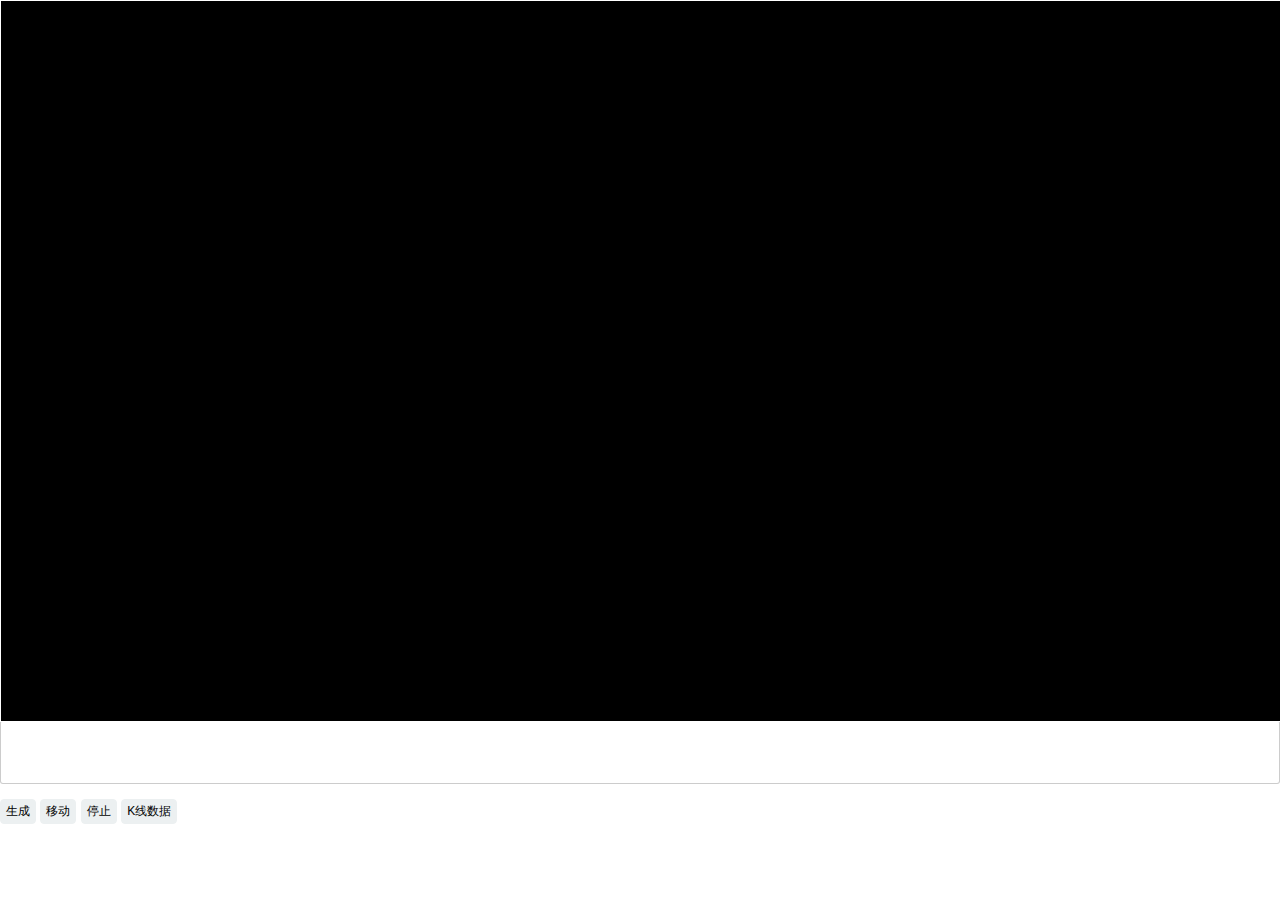
<file: line.html>
<html>
<head>
    <meta charset="UTF-8">
    <meta name="viewport" content="width=device-width,initial-scale=1.0, minimum-scale=1.0, maximum-scale=1.0, user-scalable=no"/>
    <link href="./css/aui.css" rel="stylesheet" type="text/css"/>
    <link href="./css/index.css" rel="stylesheet" type="text/css"/>
    <link href="./css/aui-iconfont.css" rel="stylesheet" type="text/css"/>
    <script type="text/javascript" src="./js/api.js"></script>
</head>
<style type="text/css">
#canvas{
    position: absolute;
    background:#000000;
    left:0;
    top:0;
    border:1px solid #ffffff;
}
#box{
    position: relative;
}
.point{
    position: absolute;
    width:4px;
    height:4px;
    background:#ffffff;
    border-radius: 2px;
}
</style>
<body onresize="changesize()">
<canvas id="canvas" width="1000" height="500"></canvas>
<div id="debug">
<div id="box"></div>
<textarea id="text"></textarea>
<button onclick="show()">生成</button>
    <button onclick="startMove()">移动</button>
    <button onclick="stopMove()">停止</button> 
	 <button onclick="getKline()">K线数据</button> 
</div>
</body>
<script type="text/javascript">
    var debug = true;//是否开启调试
    var points = Array();
    var div = document.getElementById('box');
    var canvas = document.getElementById('canvas');
    var ctx = canvas.getContext('2d');
    function init(){
       div.addEventListener('click',function(event){
            var x = event.clientX - div.offsetLeft;
            var y = event.clientY - div.offsetTop;
            points.push([x,y]);
            print();
        });
        changesize();
        if(!debug){
            $api.addCls($api.byId('debug'),'hide');
        }
    }
    init();
    function changesize(){
        $api.attr(canvas,'width',window.innerWidth);
        $api.attr(canvas,'height',window.innerWidth*9/16);
        $api.attr(div,'style','width:'+window.innerWidth+'px;height:'+(window.innerWidth*9/16)+'px');
		drawLine();
    }
    function print(){
        $api.val($api.byId('text'),JSON.stringify(points));
        drawLine();
    }
    function clearRect(){
        var w = canvas.width;
        var h = canvas.height;
        ctx.clearRect(0,0,w,h);
    }
	//画线
    function drawLine(){
        clearRect();
        ctx.beginPath();
        for(var i = 0 ;i<points.length;i++){
            if(i<points.length-1){
              ctx.moveTo(points[i][0],points[i][1]);
              ctx.lineTo(points[i+1][0],points[i+1][1]);
            }
        }
        ctx.closePath();
        ctx.strokeStyle = '#ffffff';
        ctx.lineWidth = 1 ;
        ctx.stroke();
    }
	//画刻度
	function drawScale(max,min){
		
	}

    var timer;
    var start = true;
    function startMove(){
        start = true;
        move();
    }
	var data = Array();
	var index = 0;
	//移动
    function move(){
        timer&&clearTimeout(timer);
        if(!start||points.length==0){
            start = false;
            return;
        }
		var showData = data.slice(index, index+30);
		console.log(showData);
		// points = Array();
		// var height = canvas.height;
		// var width = canvas.width;
		// for(var i = 0 ; i< showData;i++){
			
		// }
        for(var i = 0 ;i<points.length;i++){
            points[i][0]-=0.5;
            if(points[i][0]<-100){
                points.splice(i,1);//超出的移除
				index++;
            }
        }
        drawLine();
        timer = setTimeout(move,1);
    }
    function stopMove(){
      timer&&clearTimeout(timer);
      start = false;
    }

    function show(){
          var str = $api.val($api.byId('text'));
          if(str){
              $api.html(div,'');
              points = JSON.parse(str);
              drawLine();
          }
    }
	function getKline(){
		$api.ajax("https://stock2.finance.sina.com.cn/futures/api/jsonp.php/kline/InnerFuturesNewService.getFewMinLine?symbol=RB2310&type=5","get",{},"text",function(res,err){
			
			if(res&&res.length>100){
				res = res.substring(res.indexOf("kline(")+6);
				res = res.substring(0,res.length-2);
				res = JSON.parse(res);
				console.log(res);
				
			}
		});
	}
</script>
</html>
</file>
<file: css/aui.css>
@charset "UTF-8";
html{
	font-family: sans-serif;
}
#win_bg_dialog{
		position:fixed;
		left:0;
		top:0;
		 z-index: 10;
		 width:100%;
		 height:100%;
		 opacity: 0.5;
		 background:#000000;
		-webkit-transition: top .3s ease-out,opacity .3s ease;
	    -webkit-transition: all .3s linear;
	    -moz-transition: top .3s ease-out,opacity .3s ease;
	    -moz-transition: all .3s linear;
	    -o-transition: top .3s ease-out,opacity .3s ease;
	    -o-transition: all .3s linear;
	    transition: top .3s ease-out,opacity .3s ease;
	    transition: all .3s linear;
		cursor: pointer;
	}

.swagger_body{
	padding: 10px;
	height: 100%;
}
.big_input{
	width: 100%;
	height: calc(100% - 50px);
}
.btn-group{
	display: inline-flex;
}
.btn-group *{
	margin-right: 10px;
}
.aui-input-select{
	line-height: 1;
	margin-top: 5px;
	margin-right: 5px;
	cursor: pointer;
}
.printer{
	cursor: pointer;
}
.attendWin{
	position: absolute;
	left: 0;
	top: 0;
	width: 100%;
	height: 100%;
	z-index: 99;
	background: #ffffff;
}
.aui-list-view-cell{
	margin-top:10px;
}
.panel-title{
	width:100%;
	text-align: left;
	background:#fff;
	margin-top:10px;
	border-left:3px #EB4F38 solid;
	padding:10px;
}
.panel-title i{
	float: right;
	margin:2px 2px 0 0 ;
}
.panel{
	padding:10px;
	width:100%;
	background:#fff;
}
.panel-right{
	position: absolute;
    right: 15px;
}
.cache-body{
	width:100%;
	height:auto;
}
	.aui-toast .aui-iconfont {
    height: 90px;
    line-height: 90px;
	}
html,body {
	-webkit-touch-callout:none;
	-webkit-text-size-adjust:none;
	-webkit-tap-highlight-color:rgba(0, 0, 0, 0);
	-webkit-user-select:none;
	width: 100%;
	height: 100%;
}
.hide{
	display:none;
} 
.speci{
	font-size:12px;
	color:#999;
}
body {
	line-height: 1.5;
	font-size: 16px;
	color: #000;
	background-color: #ffffff;
	outline: 0;
}
html,body,header,section,footer,div,ul,ol,li,img,a,span,em,del,legend,center,strong,var,fieldset,form,label,dl,dt,dd,cite,input,hr,time,mark,code,figcaption,figure,textarea,h1,h2,h3,h4,h5,h6,p{
	margin:0;
	border:0;
	padding:0;
	font-style:normal;
}
ul, li {
	list-style: none;
}
b,strong {
	font-weight: 700;
}
pre {
	overflow: auto;
}
img {
	border: 0;
}
p {
	margin-top: 0;
	margin-bottom: 0;
	font-size: 12px;
	color: #8f8f94;
}
a {
	color: #0062cc;
	text-decoration: none;
	background-color: transparent;
}
a:hover {
	outline: 0;
}
textarea {
	overflow: hidden;
	resize: none;
}
button {
	overflow: visible;
}
button,select {
	text-transform: none;
}
 
button,input,optgroup,select,textarea {
	margin: 0;
	font: inherit;
	color: inherit;
}
hr {
	height: 0;
	-webkit-box-sizing: content-box;
	 -moz-box-sizing: content-box;
	      box-sizing: content-box;
}
pre {
	overflow: auto;
}
.noprice:before {
    content: '';
    color: #fff;
    width: 100%;
    text-align: center; 
    height: 100%;
    position: absolute; 
    left: 10px;
    top: 10px;
    background: #000;
    opacity: 0.1;
}
.nodata:before{
 		content: '\e6e5';
 		font-family: "auiicon" !important; 
   		 font-style: normal;
  	    -webkit-font-smoothing: antialiased;
 		position: absolute;
 		top:-80px;
 		width:80px;
 		left:50%;
 		margin-left:-40px;
 		font-size: 60px;
		color: #6D6D72; 
		height: 60px;
		line-height: 60px;
		display: inline-block;
 	}
.nodata{
	width:90%;
	margin-left:5%;
	position:absolute;
	margin-top:140px;
	margin-bottom:40px;
	text-align: center; 
	color:#6D6D72;
}

#bottom55{
	width:100%;
	height:55px;
} 
.aui-inline {
    display: inline-block;
    vertical-align: top;
}
.aui-block {
    display: block !important;
}
.aui-visibility {
    visibility: visible !important;
}
.aui-hidden {
    display: none !important;
}
/*自动隐藏文字*/
.aui-ellipsis-1 {
	padding-right: 15px;
	overflow: hidden;
	white-space: nowrap;
	text-overflow: ellipsis;
}
.aui-ellipsis-2 {
	display: -webkit-box;
	overflow: hidden;
	text-overflow: ellipsis;
	word-wrap: break-word;
	white-space: normal !important;
	-webkit-line-clamp: 2;
	-webkit-box-orient: vertical;
}
* {
	-webkit-box-sizing: border-box;
	      box-sizing: border-box;
	-webkit-user-select: none;
	-webkit-tap-highlight-color: transparent;
	-webkit-tap-highlight-color: transparent;
	outline: none;
}
/*水平线*/
.aui-line-x {
	width: 100%;
	position: relative;
	height: 1px;
}
.aui-line-x:after {
	border-bottom: 1px solid #c8c7cc;
	display: block;
	content: '';
	position: absolute;
	top: 0;
	right: 0;
	bottom: 0;
	left: 0;
	-webkit-transform-origin: 0 0;
	-webkit-transform: scale(1);
	pointer-events: none;
}
/*内边距*/
.aui-row-5 {
	margin-right: -5px;
	margin-left: -5px;
}
.aui-row-10 {
	margin-right: -10px;
	margin-left: -10px;
}
.aui-row-15 {
	margin-right: -15px;
	margin-left: -15px;
}
.aui-row-20 {
	margin-right: -20px;
	margin-left: -20px;
}
.aui-padded-0-5 {
	padding: 0 5px;
}
.aui-padded-0-10 {
	padding: 0 10px;
}
.aui-padded-0-15 {
	padding: 0 15px;
}
.aui-padded-0-20 {
	padding: 0 20px;
}
.aui-padded-5 {
	overflow: hidden;
	padding: 5px;
}
.aui-padded-10 {
	overflow: hidden;
	padding: 10px;
}
.aui-padded-15 {
	overflow: hidden;
	padding: 15px;
}
.aui-padded-20 {
	overflow: hidden;
	padding: 20px;
}
.aui-clearfix {
	clear: both;
}
.aui-clearfix:before {
	display: table;
	content: " ";
}
.aui-clearfix:after {
	clear: both;
}
/*文字对齐*/
.aui-text-left {
  text-align: left !important;
}
.aui-text-center {
  text-align: center !important;
}
.aui-text-justify {
  text-align: justify !important;
}
.aui-text-right {
  text-align: right !important;
}
/*文字、背景颜色*/
h1,h2,h3,h4,h5,h6 {
	font-size: 100%;
	font-weight: 400
}
h1 {
	font-size: 18px;
}

h2 {
	font-size: 17px;
}
h3 {
	font-size: 16px;
}
h4 {
	font-size: 16px;
}
h5 {
	font-size: 12px;
	font-weight: normal;
	color: #8f8f94;
}
h6 {
	font-size: 12px;
	font-weight: normal;
	color: #8f8f94;
}
h1 small,h2 small,h3 small,h4 small {
	font-weight: normal;
	line-height: 1;
	color: #777777;
}
h5 small,h6 small {
	font-weight: normal;
	line-height: 1;
	color: #8f8f94;
}
h1 small,h2 small,h3 small {
	font-size: 65%;
}
h4 small,h5 small,h6 small {
	font-size: 75%;
}
.aui-text-default {
	color: #666666 !important;
}
.aui-text-primary {
	color: #1abc9c !important;
}
.aui-text-success {
	color: #2ecc71 !important;
}
.aui-text-info {
	color: #3498db !important;
}
.aui-text-warning {
	color: #f1c40f !important;
}
.aui-text-danger {
	color: #e74c3c !important;
}
.aui-text-blue {
	color: #a1d4cf !important;
}
.aui-text-pink {
	color: #fbb8af !important;
}
.aui-bg-default {
	background-color: #f4f4f4 !important;
}
.aui-bg-primary {
	background-color: #1abc9c !important;
}
.aui-bg-success {
	background-color: #2ecc71 !important;
}
.aui-bg-info {
	background-color: #3498db !important;
}
.aui-bg-warning {
	background-color: #f1c40f !important;
}
.aui-bg-danger {
	background-color: #e74c3c !important;
}
.aui-bg-blue {
	background-color: #a1d4cf !important;
}
.aui-bg-pink {
	background-color: #fbb8af !important;
}
/*对齐,显示，隐藏等*/
.aui-pull-right {
	float: right !important;
}
.aui-pull-left {
	float: left !important;
}
.aui-hide {
	display: none !important;
}
.aui-show {
	display: block !important;
}
.aui-invisible {
	visibility: hidden;
}
.aui-inline {
	display: inline-block;
	vertical-align: top;
}
/*基本容器*/
.aui-content {
	-webkit-overflow-scrolling: touch;
	margin-bottom: 15px;
}
.aui-content-title {
	position: relative;
	overflow: hidden;
	margin: 0;
	white-space: nowrap;
	text-overflow: ellipsis;
	font-size: 12px;
	text-transform: uppercase;
	line-height: 1;
	color: #6d6d72;
	padding: 25px 15px 10px;
}
.aui-content-padded {
  	margin: 0 10px;
  	-webkit-overflow-scrolling: touch;
  	margin-bottom: 15px;
}
.aui-card {
    margin: 0 10px;
    margin-bottom: 15px;
    position: relative;
    background: #fff;
    border-radius: 6px;
}
.aui-card:after {
	display: block;
	content: '';
	position: absolute;
	top: 0;
	right: 0;
	bottom: 0;
	left: 0;
	-webkit-transform-origin: 0 0;
	-webkit-transform: scale(1);
	pointer-events: none;
	border: 1px solid #c8c7cc;
	border-radius: 6px;
	overflow: hidden;
}
.aui-card.aui-noborder:after {
	border: none;
	overflow: hidden;
}
.aui-card.aui-noborder .aui-list-view,
.aui-card.aui-noborder .aui-user-view {
	border-radius: 6px;
}
/*容器内列表相关处理*/
.aui-card .aui-form {
	background: none;
}
.aui-card .aui-list-view:after,
.aui-card .aui-list-view-cell:first-child:after,
.aui-card .aui-user-view-cell:first-child:after,
.aui-card .aui-input-row:first-child:after,
.aui-content-padded .aui-list-view:after,
.aui-content-padded .aui-user-view-cell:first-child:after{
	border-top: 0!important;
}
.aui-card .aui-list-view-cell:last-child:after,
.aui-card .aui-user-view-cell:last-child:after,
.aui-card .aui-btn-row:after,
.aui-card .aui-input-row:last-child:after,
.aui-content-padded .aui-list-view-cell:last-child:after,
.aui-content-padded .aui-user-view-cell:last-child:after {
	border-bottom: 0;
}
/*栅格类*/
.aui-col-xs-1,.aui-col-xs-2,.aui-col-xs-3,.aui-col-xs-4,.aui-col-xs-5,.aui-col-xs-6,.aui-col-xs-7,.aui-col-xs-8,.aui-col-xs-9,.aui-col-xs-10,.aui-col-xs-11,.aui-col-5 {
	position: relative;
	float: left;
}
.aui-col-xs-12 {
	width: 100%;
	position: relative;
}
.aui-col-xs-11 {
	width: 91.66666667%;
}
.aui-col-xs-10 {
	width: 83.33333333%;
}
.aui-col-xs-9 {
	width: 75%;
}
.aui-col-xs-8 {
	width: 66.66666667%;
}
.aui-col-xs-7 {
	width: 58.33333333%;
}
.aui-col-xs-6 {
	width: 50%;
}
.aui-col-xs-5 {
	width: 41.66666667%;
}
.aui-col-xs-4 {
	width: 33.33333333%;
}
.aui-col-xs-3 {
	width: 25%;
}
.aui-col-xs-2 {
	width: 16.66666667%;
}
.aui-col-xs-1 {
	width: 8.33333333%;
}
.aui-col-5 {
	width: 20%;
}
/*标签*/
.aui-label {
	display: table-cell;
	padding: .3em .35em .2em .35em;
	font-size: 12px;
	line-height: 1;
	color: #fff;
	text-align: center;
	white-space: nowrap;
	vertical-align: baseline;
	border-radius: .15em;
}
.aui-label-default {
	background-color: #f4f4f4;
	color: #8f8f94;
}
.aui-label-primary {
	background-color: #1abc9c;
}

.aui-label-success {
	background-color: #2ecc71;
}
.aui-label-info {
	background-color: #3498db;
}
.aui-label-warning {
	background-color: #f1c40f;
}
.aui-label-danger {
	background-color: #e74c3c;
}
.aui-label-blue {
	background-color: #a1d4cf;
}
.aui-label-pink {
	background-color: #fbb8af;
}
/*按钮样式*/
button, .aui-btn {
	position: relative;
	display: inline-block;
	padding: 3px 5px;
	margin-bottom: 0;
	font-size: 12px;
	font-weight: 400;
	line-height: 1.42857143;
	text-align: center;
	background-color: #ecf0f1;
	white-space: nowrap;
	vertical-align: middle;
	-ms-touch-action: manipulation;
	  touch-action: manipulation;
	cursor: pointer; 
	-webkit-user-select: none;
	 -moz-user-select: none;
	  -ms-user-select: none;
	      user-select: none;
	border: 1px solid #ecf0f1;
	border-radius: 4px;
}
.aui-btn:active {
	color: #ffffff;
	background-color: #bdc3c7;
}
.aui-btn-default {
	color: #ffffff;
	background-color: #bdc3c7;
	border: 1px solid #bdc3c7;
}
.aui-btn-primary {
	color: #ffffff;
	background-color: #1abc9c;
	border: 1px solid #1abc9c;
}
.aui-btn-primary.active, .aui-btn-primary:active {
	color: #fff;
	background-color: #16a085;
	border: 1px solid #16a085;
}
.aui-btn-success {
	color: #ffffff;
	background-color: #2ecc71;
	border: 1px solid #2ecc71;
}
.aui-btn-success.active, .aui-btn-success:active {
	color: #fff;
	background-color: #27ae60;
	border: 1px solid #27ae60;
}
.aui-btn-info {
	color: #ffffff;
	background-color: #3498db;
	border: 1px solid #3498db;
}
.aui-btn-info.active, .aui-btn-info:active {
	color: #fff;
	background-color: #2980b9;
	border: 1px solid #2980b9;
}
.aui-btn-warning {
	color: #ffffff;
	background-color: #f1c40f;
	border: 1px solid #f1c40f;
}
.aui-btn-warning.active, .aui-btn-warning:active {
	color: #fff;
	background-color: #faa732;
	border: 1px solid #faa732;
}
.aui-btn-danger {
	color: #ffffff;
	background-color: #e74c3c;
	border: 1px solid #e74c3c;
}
.aui-btn-danger.active, .aui-btn-danger:active {
	color: #fff;
	background-color: #c0392b;
	border: 1px solid #c0392b;
}
.aui-btn-block {
	display: block;
	width: 100%;
	padding: 15px 0;
	margin-bottom: 0;
	font-size: 18px;
}
.aui-btn .aui-iconfont, .aui-btn-block .aui-iconfont {
	margin-right: 6px;
}
.aui-btn .aui-badge, .aui-btn-block .aui-badge {
	margin-left: 6px;
}
.aui-btn-outlined {
	background: transparent;
}
.aui-btn-default.aui-btn-outlined {
	color: #bdc3c7;
}
.aui-btn-primary.aui-btn-outlined {
	color: #16a085;
}
.aui-btn-success.aui-btn-outlined {
	color: #27ae60;
}
.aui-btn-info.aui-btn-outlined {
	color: #2980b9;
}
.aui-btn-warning.aui-btn-outlined {
	color: #faa732;
}
.aui-btn-danger.aui-btn-outlined {
	color: #c0392b;
}
.aui-btn-default.aui-btn-outlined:active {
	background: #bdc3c7;
	color: #ffffff;
}
.aui-btn-primary.aui-btn-outlined:active {
	background: #16a085;
	color: #ffffff;
}
.aui-btn-success.aui-btn-outlined:active {
	background: #27ae60;
	color: #ffffff;
}
.aui-btn-info.aui-btn-outlined:active {
	background: #2980b9;
	color: #ffffff;
}
.aui-btn-warning.aui-btn-outlined:active {
	background: #faa732;
	color: #ffffff;
}
.aui-btn-danger.aui-btn-outlined:active {
	background: #c0392b;
	color: #ffffff;
}
/*
*表单类\输入框\radio\checkbox
**/
textarea {
	width: 100%;
	-webkit-appearance: none;
	padding: 10px 15px;
	margin-bottom: 15px;
	line-height: 21px;
	-webkit-user-select: text;
	background-color: #fff;
	border: 1px solid rgba(0, 0, 0, .2);
	border-radius: 3px;
	outline: none;
}
select,
input[type="text"],
input[type="search"],
input[type="password"],
input[type="week"],
input[type="number"],
input[type="email"],
input[type="url"],
input[type="tel"],
input[type="color"],
input[type="datetime"],
input[type="datetime-local"],
input[type="date"],
input[type="month"],
input[type="time"] {
	width: auto;
	-webkit-appearance: none;
	-webkit-user-select: text;
	padding: 5px 7px;
	margin-bottom: 15px;
	line-height: 0;
	background-color: #fff;
	border: 0.5px solid rgba(0, 0, 0, .2);
	border-radius: 3px;
	outline: none;
}
.aui-form {
	position: relative;
	background: #ffffff;
}
.aui-input-row {
	position: relative;
    display: table;
    padding: 6px 0;
}
.aui-input-row:after {
	border-bottom: 1px solid #c8c7cc;
	display: block;
	content: '';
	position: absolute;
	top: 0;
	right: 0;
	bottom: 0;
	left: 0;
	-webkit-transform-origin: 0 0;
	-webkit-transform: scale(1);
	pointer-events: none;
}
.aui-input-row:first-child:after {
  	border-top: 1px solid #c8c7cc;
	display: block;
	content: '';
	position: absolute;
	top: 0;
	right: 0;
	bottom: 0;
	left: 0;
	-webkit-transform-origin: 0 0;
	-webkit-transform: scale(1);
	pointer-events: none;
}
.aui-input-row:last-child:after {
	border-bottom: 1px solid #c8c7cc;
}
.aui-input-row .aui-input-addon {
    font-size: 12px;
    font-weight: 400;
    line-height: 1;
    color: #333;
    text-align: center;
    display: table-cell;
    width: 1%;
    white-space: nowrap;
    vertical-align: middle;
    padding: 5px;
}
.aui-input-row .aui-input-addon.aui-iconfont {
	font-size: 18px;
}
.aui-input-row .aui-input {
    font-size: 12px;
    margin: 0;
    display: table-cell;
    position: relative;
    float: left;
    width: 100%;
    border:none;
    border-radius: 0;
}
.aui-btn-row {
	position: relative;
	text-align: center;
	padding: 15px;
}
.aui-btn-row:after {
	border-bottom: 1px solid #c8c7cc;
	display: block;
	content: '';
	position: absolute;
	top: 0;
	right: 0;
	bottom: 0;
	left: 0;
	-webkit-transform-origin: 0 0;
	-webkit-transform: scale(1);
	pointer-events: none;
}

/*单选、多选*/
.aui-radio {
	width: 26px;
	height: 26px;
	position: relative;
	margin: 8px 10px;
	background: #ffffff;
	border: solid 1px #dddddd;
	border-radius: 50%;
	display: table;
	float: left;
	-webkit-appearance: none;
			transition: background-color ease 0.1s;
}
.aui-radio:after {
	pointer-events: none;
}
.aui-radio-name {
	height: 26px;
	line-height: 26px;
	margin: 8px 10px 8px -5px;
	float: left;
}
.aui-radio:checked,
.aui-radio.aui-checked {
	background-color: #1abc9c;
	border: solid 1px #1abc9c;
	text-align: center;
}
.aui-radio:checked:before,
.aui-radio.aui-checked:before {
	position: absolute;
	left: 5px;
	top: 1px;
	font-size: 16px;
	display: table;
	font-family: "auiicon";
	content: "\e645";
	color: #ffffff;
}
.aui-radio:checked:after,
.aui-radio.aui-checked:after {
	position: absolute;
	left: 5px;
	top: 1px;
	font-size: 16px;
	display: table;
	font-family: "auiicon";
	content: "\e645";
	color: #ffffff;
	pointer-events: none;
}
.aui-radio:disabled,
.aui-radio.aui-disabled {
	background-color: #d9d9d9;
	border: solid 1px #d9d9d9;
}
.aui-radio:disabled:before,
.aui-radio.aui-disabled:before {
	position: absolute;
	left: 5px;
	top: 0px;
	display: table;
	font-family: "auiicon";
	content: "\e645";
	font-size: 16px;
	color: #ffffff;
}
.aui-radio:disabled:after,
.aui-radio.aui-disabled:after {
	position: absolute;
	left: 5px;
	top: 0px;
	display: table;
	font-family: "auiicon";
	content: "\e645";
	font-size: 16px;
	color: #ffffff;
}
.aui-radio.aui-radio-info:checked,
.aui-radio.aui-radio-info.aui-checked {
	background-color: #3498db;
	border: solid 1px #3498db;
}
.aui-radio.aui-radio-success:checked,
.aui-radio.aui-radio-success.aui-checked {
	background-color: #2ecc71;
	border: solid 1px #2ecc71;
}
.aui-radio.aui-radio-danger:checked,
.aui-radio.aui-radio-danger.aui-checked {
	background-color: #e74c3c;
	border: solid 1px #e74c3c;
}
.aui-radio.aui-radio-warning:checked,
.aui-radio.aui-radio-warning.aui-checked {
	background-color: #f1c40f;
	border: solid 1px #f1c40f;
}
.aui-checkbox {
	width: 26px;
	height: 26px;
	position: relative;
	margin: 8px 15px;
	background: #ffffff;
	border: solid 1px #dddddd;
	border-radius: 4px;
	display: table;
	float: left;
	-webkit-appearance: none;
			transition: background-color ease 0.1s;
}
.aui-checkbox:after {
	pointer-events: none;
}
.aui-checkbox-name {
	height: 26px;
	line-height: 26px;
	margin: 8px 10px 8px -5px;
	float: left;
}
.aui-checkbox:checked,
.aui-checkbox.aui-checked {
	background-color: #1abc9c;
	border: solid 1px #1abc9c;
	text-align: center;
}
.aui-checkbox:checked:before,
.aui-checkbox.aui-checked:before {
	position: absolute;
	left: 5px;
	top: 0px;
	font-size: 16px;
	display: inline-block;
	font-family: "auiicon";
	content: "\e645";
	color: #ffffff;
}
.aui-checkbox:checked:after,
.aui-checkbox.aui-checked:after {
	position: absolute;
	left: 5px;
	top: 0px;
	font-size: 16px;
	display: inline-block;
	font-family: "auiicon";
	content: "\e645";
	color: #ffffff;
	pointer-events: none;
}
.aui-checkbox:disabled,
.aui-checkbox.aui-disabled {
	background-color: #d9d9d9;
	border: solid 1px #d9d9d9;
}
.aui-checkbox:disabled:before,
.aui-checkbox.aui-disabled:before {
	position: absolute;
	left: 5px;
	top: 1px;
	display: inline-block;
	font-family: "auiicon";
	content: "\e645";
	font-size: 16px;
	color: #ffffff;
}
.aui-checkbox:disabled:after,
.aui-checkbox.aui-disabled:after {
	position: absolute;
	left: 5px;
	top: 1px;
	display: inline-block;
	font-family: "auiicon";
	content: "\e645";
	font-size: 16px;
	color: #ffffff;
}
.aui-checkbox.aui-checkbox-info:checked,
.aui-checkbox.aui-checkbox-info.aui-checked {
	background-color: #3498db;
	border: solid 1px #3498db;
}
.aui-checkbox.aui-checkbox-success:checked,
.aui-checkbox.aui-checkbox-success.aui-checked {
	background-color: #2ecc71;
	border: solid 1px #2ecc71;
}
.aui-checkbox.aui-checkbox-danger:checked,
.aui-checkbox.aui-checkbox-danger.aui-checked {
	background-color: #e74c3c;
	border: solid 1px #e74c3c;
}
.aui-checkbox.aui-checkbox-warning:checked,
.aui-checkbox.aui-checkbox-warning.aui-checked {
	background-color: #f1c40f;
	border: solid 1px #f1c40f;
}
/*列表*/
.aui-content > .aui-list-view:last-child {
  	margin-bottom: 15px;
}
.aui-list-view {
	position: relative;
	padding-left: 0;
	margin-top: 0;
	margin-bottom: 15px;
	list-style: none;
	background-color: #fff;
}
.aui-list-view:after {
  	border-top: 1px solid #c8c7cc;
	display: block;
	content: '';
	position: absolute;
	top: 0;
	right: 0;
	bottom: 0;
	left: 0;
	-webkit-transform-origin: 0 0;
	-webkit-transform: scale(1);
	pointer-events: none;
}
.aui-list-view-cell {
	position: relative;
	padding: 12px 15px;
	overflow: hidden;
	-webkit-transform-style: preserve-3d;
	      transform-style: preserve-3d;
	-webkit-touch-callout: none;
}
.aui-list-view-cell:after {
	border-bottom: 1px solid #c8c7cc;
	display: block;
	content: '';
	position: absolute;
	top: 0;
	right: 0;
	bottom: 0;
	left: 0;
	-webkit-transform-origin: 0 0;
	-webkit-transform: scale(1);
	pointer-events: none;
}

.aui-list-view-cell:last-child:after {
  	border-bottom: 1px solid #c8c7cc;
}
.aui-list-view-cell > a{
  	position: relative;
  	padding: inherit;
  	margin: -12px -15px;
  	display: block;
  	overflow: hidden;
  	color: inherit;
  	text-overflow: ellipsis;
  	white-space: nowrap;
}
.aui-list-view-cell > a:active{
	background: #f4f4f4;
}
.aui-list-view-cell > a.aui-active{
  	background-color: #eee;
}
.aui-list-view-cell > a.aui-ellipsis-1,
.aui-list-view-cell > a.aui-ellipsis-2  {
	padding-bottom: -4px;
	padding-right: 30px;
}
.aui-list-view-cell p {
  	margin-bottom: 0;
}

.aui-list-view.aui-in .aui-list-view-cell:last-child:after {
  	left:0;
}
.aui-list-view.aui-in .aui-list-view-cell:after {
	left: 15px;
}
.aui-list-view i.aui-iconfont {
    padding: 5px;
    border-radius: 4px;
    margin-right: 10px;
    color: #ffffff;
    font-size: 1.125em;
}
/*列表页角标靠右*/
.aui-list-view-cell > .aui-badge,
.aui-list-view-cell > a > .aui-badge {
	position: absolute;
	top: 50%;
	right: 15px;
	-webkit-transform: translateY(-50%);
	      transform: translateY(-50%);
}
.aui-list-view-cell > a.aui-arrow-right > .aui-badge,
.aui-list-view-cell > div.aui-arrow-right > .aui-badge {
	position: absolute;
	top: 50%;
	right: 30px;
	-webkit-transform: translateY(-50%);
	      transform: translateY(-50%);
}
/*带有箭头的列表*/
.aui-arrow-right:after {
	font-family: 'auiicon';
	font-size: inherit;
	line-height: 1;
	color: #bbbbbb;
	text-decoration: none;
	position: absolute;
	top: 50%;
	display: inline-block;
	-webkit-transform: translateY(-50%);
	      transform: translateY(-50%);
	-webkit-font-smoothing: antialiased;
}
.aui-arrow-right:after {
	font-family:"auiicon" !important;
	right: 15px;
	content: '\e6a3';
}
/*会员列表～通讯录～消息列表*/
.aui-user-view {
	position: relative;
	padding-left: 0;
	margin-top: 0;
	margin-bottom: 15px;
	list-style: none;
	background-color: #fff;
}
.aui-user-view:after {
  	border-top: 1px solid #c8c7cc;
	display: block;
	content: '';
	position: absolute;
	top: 0;
	right: 0;
	bottom: 0;
	left: 0;
	-webkit-transform-origin: 0 0;
	-webkit-transform: scale(1);
	pointer-events: none;
}
.aui-user-view-cell {
	position: relative;
	padding: 11px 15px;
	overflow: hidden;
}
.aui-user-view-cell:after {
	border-bottom: 1px solid #c8c7cc;
	display: block;
	content: '';
	position: absolute;
	top: 0;
	right: 0;
	bottom: 0;
	left: 0;
	-webkit-transform-origin: 0 0;
	-webkit-transform: scale(1);
	pointer-events: none;
}

.aui-user-view-cell:last-child:after {
  	border-bottom: 1px solid #c8c7cc;
}
.aui-user-view-cell:active {
	background: #f4f4f4;
}
.aui-user-view-cell > a {
  	position: relative;
  	padding: inherit;
  	margin: -11px -15px;
  	display: block;
  	overflow: hidden;
  	color: inherit;
  	text-overflow: ellipsis;
  	white-space: nowrap;
}
.aui-user-view-cell > a.aui-active {
  	background-color: #eee;
}
.aui-user-view-cell p {
	margin-top: 3px;
  	margin-bottom: 0;
  	font-size: 12px;
}
.aui-user-view-cell .aui-img,
.aui-user-view-cell .aui-img-body {
	overflow: hidden;
}
.aui-user-view-cell .aui-img-body span {
	color: #333333;
	margin-top: 2px;
	font-weight: 400;
	font-size: 16px;
	width: 100%;
}
.aui-user-view-cell .aui-img-body span > em {
	font-weight: 400;
	font-size: 12px;
	color: #8f8f94;
	float: right;
}
.aui-user-view-cell .aui-img-object {
	max-width: 48px !important;
	height: 48px !important;
	line-height: 48px !important;
	border-radius: 50%;
}
.aui-user-view-cell .aui-img-object.aui-pull-left {
	margin-right: 15px;
}
.aui-user-view-cell .aui-img-object.aui-pull-right {
	margin-left: 0px;
}
.aui-user-view-cell .aui-img-body.aui-arrow-right:after {
	font-family: 'auiicon';
	font-size: inherit;
	line-height: 1;
	color: #bbbbbb;
	text-decoration: none;
	position: absolute;
	top: 50%;
	display: table;
	font-size: 20px;
	right: 15px;
	content: '\e6a3';
}
.aui-user-view.aui-in .aui-user-view-cell:last-child:after {
  	left:0;
}
.aui-user-view.aui-in .aui-user-view-cell:after {
	left: 15px;
}
/*图文列表类*/
.aui-list-view .aui-img,
.aui-list-view .aui-img-body {
	overflow: hidden;
}
.aui-list-view .aui-img-object {
	max-width: 60px;
	height: 60px;
	line-height: 60px; 
} 
.aui-list-view .aui-img-object.aui-pull-left {
	margin-right: 15px;
}
.aui-list-view .aui-img-object.aui-pull-right {
	margin-left: 0px;
}
.aui-list-view.aui-grid-view {
	display: table;
	width: 100%;
	padding: 0 10px 10px 0;
	font-size: 0;
	white-space: normal;
}
.aui-list-view.aui-grid-view:after {
	border-top:0;
}
.aui-list-view.aui-grid-view .aui-list-view-cell {
	display: table-cell;
	padding: 10px 0 0 10px;
	text-align: center;
	vertical-align: middle;
	background: none;
}
.aui-list-view.aui-grid-view .aui-list-view-cell:after {
	border-bottom: 0;
}
.aui-list-view.aui-grid-view .aui-list-view-cell .aui-img-object {
	width: 100%;
	max-width: 100%;
	height: auto;
}
.aui-list-view.aui-grid-view .aui-list-view-cell .aui-img-body {
	font-size: 12px;
	padding: 5px 0;
}
.aui-list-view.aui-grid-view .aui-list-view-cell > a:active,
.aui-list-view.aui-grid-view .aui-list-view-cell:active {
	background: none;
}
.aui-list-view.aui-grid-view .aui-list-view-cell .aui-media-body {
	display: table-cell;
	width: 100%;
	height: 15px;
	margin-top: 8px;
	font-size: 15px;
	line-height: 15px;
	color: #333;
	text-overflow: ellipsis;
}
.aui-list-view.aui-grid-view .aui-list-view-cell:before,
.aui-list-view.aui-grid-view .aui-list-view-cell:after {
	border-top: 0;
}
.aui-thumb-view {
	overflow: hidden;
	padding: 10px 8px 5px 8px;
}
.aui-thumb-view .aui-list-view-cell {
	display: table-cell;
	padding: 0 2px 4px 2px;
	margin-right: 0px;
	margin-bottom: -4px;
	font-size: 17px;
	text-align: center;
	vertical-align: middle;
	background: none;
}
.aui-thumb-view .aui-list-view-cell .aui-img-object {
	width: 100%;
	max-width: 100%;
	height: auto;
}
.aui-thumb-view .aui-list-view-cell > a {
	margin: 0px 0 0 -8px;
}
.aui-thumb-view .aui-list-view-cell > a:active,
.aui-thumb-view .aui-list-view-cell:active {
	background: none;
}
.aui-thumb-view .aui-list-view-cell:before,
.aui-thumb-view .aui-list-view-cell:after {
	border-top: 0;
}
/*9宫格*/
.aui-grid-nine {
	overflow: auto;
	background: #ffffff;
	position: relative;
}
.aui-grid-nine:after {
	display: block;
	content: '';
	position: absolute;
	top: 0;
	right: 0;
	bottom: 0;
	left: 0;
	-webkit-transform-origin: 0 0;
	-webkit-transform: scale(1);
	pointer-events: none;
	border-top: 1px solid #c8c7cc;
	border-right: 1px solid #c8c7cc;
}
.aui-grid-nine li {
	float: left;
	position: relative;
	padding: 20px 10px;
}
.aui-grid-nine li:after {
	display: block;
	content: '';
	position: absolute;
	top: 0;
	right: 0;
	bottom: 0;
	left: 0;
	-webkit-transform-origin: 0 0;
	-webkit-transform: scale(1);
	border-left: 1px solid #c8c7cc;
	border-bottom: 1px solid #c8c7cc;

}
.aui-grid-nine li:nth-last-of-type(1),.aui-grid-nine li:nth-last-of-type(4),.aui-grid-nine li:nth-last-of-type(7){
	border-right: 0px;
}
.aui-grid-nine li .aui-iconfont {
	font-size: 26px;
	display: inline-block;
    text-indent: center;
    margin-bottom: 5px;
}
.aui-grid-nine li p {
	margin-bottom: 0;
}
.aui-grid-nine li:active {
	background: #f4f4f4;
}
/*16宫格*/
.aui-grid-sixteen {
	overflow: auto;
	background: #ffffff;
	position: relative;
}
.aui-grid-sixteen:after {
	display: block;
	content: '';
	position: absolute;
	top: 0;
	right: 0;
	bottom: 0;
	left: 0;
	-webkit-transform-origin: 0 0;
	-webkit-transform: scale(1);
	pointer-events: none;
	border-top: 1px solid #c8c7cc;
	border-right: 1px solid #c8c7cc;
}
.aui-grid-sixteen li {
	float: left;
	position: relative;
	padding: 15px 10px;
}
.aui-grid-sixteen li:after {
	display: block;
	content: '';
	position: absolute;
	top: 0;
	right: 0;
	bottom: 0;
	left: 0;
	-webkit-transform-origin: 0 0;
	-webkit-transform: scale(1);
	border-left: 1px solid #c8c7cc;
	border-bottom: 1px solid #c8c7cc;
}
.aui-grid-sixteen li:nth-last-of-type(1),.aui-grid-sixteen li:nth-last-of-type(5),.aui-grid-sixteen li:nth-last-of-type(9),.aui-grid-sixteen li:nth-last-of-type(13){
	border-right: 0px;
}
.aui-grid-sixteen li .aui-iconfont {
	font-size: 26px;
	display: inline-block;
    text-indent: center;
    margin-bottom: 5px;
}
.aui-grid-sixteen li p {
	margin-bottom: 0;
}
.aui-grid-sixteen li:active {
	background: #f4f4f4;
}
.aui-dot {

}
/*角标*/
.aui-badge {
	display: inline-block;
	padding: 3px 6px;
	font-size: 12px;
	line-height: 1;
	color: #333;
	background-color: #bdc3c7;
	border-radius: 100px;
}
.aui-badge-primary {
	color: #ffffff;
	background-color: #1abc9c;
}
.aui-badge-success {
	color: #ffffff;
	background-color: #2ecc71;
}
.aui-badge-info {
  color: #ffffff;
  background-color: #3498db;
}
.aui-badge-warning {
	color: #ffffff;
	background-color: #f1c40f;
}
.aui-badge-danger {
	color: #ffffff;
	background-color: #e74c3c;
}
/*导航栏*/
.aui-bar {
	position: relative;
	top: 0;
	right: 0;
	left: 0;
	z-index: 10;
	width: 100%;
	background-color: #3498db;
	color: #ffffff;
	display: table;
	min-height: 45px;
	line-height: 45px;
	font-size: 18px;
	text-align: center;
}
.aui-title {
	position: absolute;
	width: 100%;
	margin: 0 -10px;
	text-align: center;
	white-space: nowrap;
}
.aui-title a {
	color: inherit;
}
.aui-bar .aui-title {
	right: 80px;
	left: 80px;
	width: auto;
	margin: 0;
	overflow: hidden;
	text-overflow: ellipsis;
}
.aui-bar a {
	color: #ffffff;
}
.aui-bar-dark {
	background-color: #34495e;
}
.aui-bar-primary {
	background-color: #1abc9c;
}
.aui-bar-info {
	background-color: #3498db;
}
.aui-bar-danger {
	background-color: #e74c3c;
}
.aui-bar-success {
	background-color: #2ecc71;
}
.aui-bar-warning {
	background-color: #f1c40f;
}
.aui-bar .aui-iconfont {
	position: relative;
	z-index: 20;
	font-size: 20px;
	color: #ffffff;
	font-weight: 400;
	line-height: 45px;
}
.aui-bar .aui-pull-left {
	padding-left: 10px;
	font-size: 16px;
	font-weight: 400;
}
.aui-bar .aui-pull-right {
	padding-right: 10px;
	font-size: 16px;
	font-weight: 400;
}
.aui-bar .aui-btn {
	position: relative;
	z-index: 20;
	font-size: 16px;
	height: 45px;
	line-height: 45px;
	padding-top: 0;
	padding-bottom: 0;
	margin: 0;
	border-radius: 0;
	border: none;
}
.aui-bar .aui-btn:active {
	background: none;
	border: none;
}
.aui-bar .aui-btn .aui-iconfont {
	font-size: 22px;
	line-height: 45px;
	padding: 0;
	margin: 0;
	color: #ffffff;
}
.aui-bar-nav {
	top: 0;
}
/*底部切换栏*/
.aui-nav {
	position: fixed;
	right: 0;
	left: 0;
	bottom: 0;
	z-index: 10;
	width: 100%;
	height: 55px;
	background-color: #fff;
}
.aui-nav .aui-bar-tab {
	width: 100%;
	background-color: #fff;
	display: -webkit-box;
	box-sizing: border-box;
	font-size: 12px;
	height: 55px;
}
.aui-nav .aui-bar-tab li {
	position: relative;
	text-align: center;
	color: #666;
	width: 100%;
	box-flex: 1;
	-webkit-box-flex: 1;
	box-sizing: border-box;
}
.aui-nav .aui-bar-tab p {
	font-size: 12px;
	margin-bottom: 0;
}
.aui-nav .aui-bar-tab .aui-iconfont {
	font-size: 22px;
	color: #8f8f94;
	padding-top: 5px;
	height: 30px;
	line-height: 30px;
	display: inline-block;
}
.aui-nav .aui-bar-tab .active .aui-iconfont, .aui-nav .aui-bar-tab .active p {
	color: #16a085;
}
.aui-nav .aui-bar-tab .active-dark .aui-iconfont, .aui-nav .aui-bar-tab .active-dark p {
	color: #34495e;
}
.aui-nav .aui-bar-tab .active-primary .aui-iconfont, .aui-nav .aui-bar-tab .active-primary p {
	color: #1abc9c;
}
.aui-nav .aui-bar-tab .active-info .aui-iconfont, .aui-nav .aui-bar-tab .active-info p {
	color: #2980b9;
}
.aui-nav .aui-bar-tab .active-danger .aui-iconfont, .aui-nav .aui-bar-tab .active-danger p {
	color: #c0392b;
}
.aui-nav .aui-bar-tab .active-success .aui-iconfont, .aui-nav .aui-bar-tab .active-success p {
	color: #27ae60;
}
.aui-nav .aui-bar-tab .active-warning .aui-iconfont, .aui-nav .aui-bar-tab .active-warning p {
	color: #faa732;
}

/*数字加减类*/
.aui-counter-box {
	width: 100%;
	padding: 5px 0;
	line-height: 30px;
}
.aui-counter-list .aui-checkbox, .aui-counter-list .aui-radio {
	margin: 0;
	margin-top: 16px;
	margin-right: 15px;
}
.aui-counter {
	display: table;
}
.aui-counter-minus,
.aui-counter-plus,
input.aui-counter-input {
	display: table-cell;
	height: 30px;
	vertical-align: top;
	text-align: center;
	font-size: 12px;
	line-height: 28px;
	-webkit-appearance: none;
	border-radius: 0;
	margin:0;
}
.aui-counter-minus,
.aui-counter-plus {
	width: 28px;
	background-color: #ffffff;
	border: 1px solid #e6e4e3;
	color: #1abc9c;
}
.aui-counter.aui-success .aui-counter-minus,
.aui-counter.aui-success .aui-counter-plus {
	color: #2ecc71;
}
.aui-counter.aui-info .aui-counter-minus,
.aui-counter.aui-info .aui-counter-plus {
	color: #3498db;
}
.aui-counter.aui-warning .aui-counter-minus,
.aui-counter.aui-warning .aui-counter-plus {
	color: #f1c40f;
}
.aui-counter.aui-danger .aui-counter-minus,
.aui-counter.aui-danger .aui-counter-plus {
	color: #e74c3c;
}
.aui-counter-minus.aui-disabled,
.aui-counter-plus.aui-disabled {
	background-color: #e7e7e7;
	color: #999 !important;
}
.aui-counter-minus:before {
	font-family: "auiicon";
	font-style: normal;
	-webkit-font-smoothing: antialiased;
	-webkit-text-stroke-width: 0.2px;
	content: "\e768";
	font-size: 16px;
	line-height: 27px;
}
.aui-counter-plus:before {
	font-family: "auiicon";
	font-style: normal;
	-webkit-font-smoothing: antialiased;
	-webkit-text-stroke-width: 0.2px;
	content: "\e767";

	font-size: 16px;
	line-height: 27px;
}
input.aui-counter-input {
	width: 35px;
	border-style: solid none;
	border-width: 1px;
	border-color: #e6e4e3;
	color: #262626;
	background-color: #ffffff;
	text-align: center;
	padding: 0;
}

/*loading*/
.aui-loading {
	width: 48px;
	height: 48px;
	position: fixed;
	top: 50%;
	left: 50%;
	margin-left: -24px;
	margin-top: -48px;
	z-index: 9999;
	color: #ffffff;
	background-color: rgba(0,0,0,.6) !important;
	border-radius: 50%;
	text-align: center;
	line-height: 48px;
	font-size: 20px;
}
.aui-loading-1, .aui-loading-2 {
	width: 100%;
	height: 100%;
	border-radius: 50%;
	background-color: #67cf22;
	opacity: 1;
	position: absolute;
	top: 0;
	left: 0;
	-webkit-animation: bounce 2.0s infinite ease-in-out;
			animation: bounce 2.0s infinite ease-in-out;
}
.aui-loading-2 {
	background-color: #ffcc00;
	-webkit-animation-delay: -1.0s;
			animation-delay: -1.0s;
}
/*switch开关*/
.aui-switch-title {
	float: left;
	line-height: 26px;
}
.aui-switch {
	width: 46px;
	height: 26px;
	margin: 0 10px;
	position: relative;
	border: 1px solid #dddddd;
	background-color: #ffffff;
	box-shadow: #dfdfdf 0 0 0 0 inset;
	border-radius: 13px;
	background-clip: content-box;
	display: inline-block;
	-webkit-appearance: none;
	user-select: none;
	outline: none;
	transition: border cubic-bezier(0, 0, 0, 1) 0.2s,
				box-shadow cubic-bezier(0, 0, 0, 1) 0.2s;
}
.aui-switch:before {
	width: 24px;
	height: 24px;
	position: absolute;
	top: 0px;
	left: 0px;
	border-radius: 13px;
	background-color: #fff;
	box-shadow: 0 1px 3px rgba(0, 0, 0, 0.4);
	content: '';
	transition: left 0.2s;
}
.aui-switch:checked {
	border-color: #1abc9c;
	box-shadow: #1abc9c 0 0 0 26px inset;
	background-color: #1abc9c;
	transition: border ease 0.2s,
				box-shadow ease 0.2s,
				background-color ease 0.6s;
}
.aui-switch.aui-switch-info:checked {
	border-color: #3498db;
	box-shadow: #3498db 0 0 0 26px inset;
	background-color: #3498db;
}
.aui-switch.aui-switch-success:checked {
	border-color: #2ecc71;
	box-shadow: #2ecc71 0 0 0 26px inset;
	background-color: #2ecc71;
}
.aui-switch.aui-switch-danger:checked {
	border-color: #e74c3c;
	box-shadow: #e74c3c 0 0 0 26px inset;
	background-color: #e74c3c;
}
.aui-switch.aui-switch-warning:checked {
	border-color: #f1c40f;
	box-shadow: #f1c40f 0 0 0 26px inset;
	background-color: #f1c40f;
}
.aui-switch:checked:before {
	left: 20px;
	transition: left 0.2s;
}
/*聊天 会话*/
.aui-chat-receiver{
    clear:both;
}
.aui-chat-receiver p {
	font-size: 12px;
}
.aui-chat-receiver .aui-chat-receiver-avatar{
    float: left;
}
.aui-chat-receiver .aui-chat-receiver-avatar img {
    width: 50px;
    height: 50px;
    border-radius: 50%;
}
.aui-chat-receiver .aui-chat-receiver-cont{
    background: #ffffff;
    float: left;
    margin: 0 20px 10px 15px;
    padding: 10px;
    border-radius:7px;
    max-width: 60%;
    position: relative;
    min-height: 20px;
}
.aui-chat-receiver-cont .aui-chat-status {
	color: #666;
	background: #ffffff;
    position: absolute;
    right: -36px;
    top: 6px;
    font-size: 12px;
    width: 30px;
    height: 30px;
    text-align: center;
    line-height: 30px;
    border-radius: 15px;
}
.aui-chat-sender{
    clear:both;
}
.aui-chat-sender p {
	color: #fff;
	font-size: 12px;
}
.aui-chat-sender .aui-chat-sender-avatar{
    float: right;
}
.aui-chat-sender .aui-chat-sender-avatar img {
    width: 50px;
    height: 50px;
    border-radius: 50%;
}
.aui-chat-sender .aui-chat-sender-cont{
    float:right;
    background: #15b5e9;
    margin: 0 10px 10px 20px;
    padding: 10px;
    border-radius:7px;
    color: #ffffff;
    max-width: 60%;
    position: relative;
    min-height: 20px;
}
.aui-chat-sender-cont .aui-chat-status {
	color: #666;
	background: #ffffff;
    position: absolute;
    left: -36px;
    top: 6px;
    font-size: 12px;
    width: 30px;
    height: 30px;
    text-align: center;
    line-height: 30px;
    border-radius: 15px;
}
.aui-chat-left-triangle{
    height:0px;
    width:0px;
    border-width:8px;
    border-style:solid;
    border-color:transparent #ffffff transparent transparent;
    position: absolute;
    left:-16px;
    top:6px;
}
.aui-chat-right-triangle{
    height:0px;
    width:0px;
    border-width:8px;
    border-style:solid;
    border-color:transparent transparent transparent #15b5e9;
    position: absolute;
    right:-16px;
    top:6px;
}
.aui-chat-sender .aui-chat-sender-cont span,
.aui-chat-receiver .aui-chat-receiver-cont span{
    word-break:break-all;
}
.aui-chat-img img {
	width: 100%;
}
 i.aui-chat-progress {
	color: #666;
	display: inline-block;
	-webkit-animation: reverseRotataZ 1s linear infinite;
} 
 @-webkit-keyframes reverseRotataZ {
    0% {
        -webkit-transform: rotateZ(0deg);
    }
    50%{
    	 	-webkit-transform: rotateZ(90deg);
    }
    100% {
        -webkit-transform: rotateZ(360deg);
    }
}
 
/*tab切换类*/
.aui-tab {
	width: 100%;
	overflow: hidden;
}
.aui-tab-nav {
	width: 100%;
	display: box;
	display: -webkit-box;
	box-sizing: border-box;
	font-size: 16px;
	height: 45px;
	background-color: #fff;
	overflow: hidden;
}
.aui-tab-nav li {
	height: 45px;
	line-height: 45px;
	box-flex: 1;
	-webkit-box-flex: 1;
	box-sizing: border-box;
	text-align: center;
	color: #666;
	border-bottom: 2px solid transparent;
	width: 100%;
}
.aui-tab-nav li.active {
	color: #eb4f38;
	border-bottom: 2px #eb4f38 solid; 
}
.aui-tab-nav.aui-tab-border {
	background-color: transparent;
	border: 1px solid;
	border-color: #1abc9c;
	border-radius: 3px;
}
.aui-tab-nav.aui-tab-border li {
	/*width: 1%;*/
	overflow: hidden;
	line-height: 43px;
	color: #1abc9c;
	background-color: #ffffff;
	border-color: #1abc9c;
	border-left: 1px solid;
}
.aui-tab-nav.aui-tab-border li:first-child {
	border-left: 0px;
}
.aui-tab-nav.aui-tab-border li.active {
	background-color: #1abc9c;
	color: #fff;
	/*-webkit-animation: fadeIn .5s ease both;
            animation: fadeIn .5s ease both;*/
}
.aui-tab-success .aui-tab-nav li.active {
	color: #2ecc71;
	border-bottom: 2px #2ecc71 solid;
}
.aui-tab-danger .aui-tab-nav li.active {
	color: #e74c3c;
	border-bottom: 2px #e74c3c solid;
}
.aui-tab-warning .aui-tab-nav li.active {
	color: #f1c40f;
	border-bottom: 2px #f1c40f solid;
}
.aui-tab-info .aui-tab-nav li.active {
	color: #3498db;
	border-bottom: 2px #3498db solid;
}
.aui-tab-dark .aui-tab-nav li.active {
	color: #34495e;
	border-bottom: 2px #34495e solid;
}

.aui-tab-success .aui-tab-nav.aui-tab-border,
.aui-tab-success .aui-tab-border li {
	border-color: #2ecc71;
	color: #2ecc71;
}
.aui-tab-success .aui-tab-border li.active {
	background-color: #2ecc71;
	color: #fff;
}
.aui-tab-info .aui-tab-nav.aui-tab-border,
.aui-tab-info .aui-tab-border li {
	border-color: #3498db;
	color: #3498db;
}
.aui-tab-info .aui-tab-border li.active {
	background-color: #3498db;
	color: #fff;
}
.aui-tab-danger .aui-tab-nav.aui-tab-border,
.aui-tab-danger .aui-tab-border li {
	border-color: #e74c3c;
	color: #e74c3c;
}
.aui-tab-danger .aui-tab-border li.active {
	background-color: #e74c3c;
	color: #fff;
}
.aui-tab-warning .aui-tab-nav.aui-tab-border,
.aui-tab-warning .aui-tab-border li {
	border-color: #f1c40f;
	color: #f1c40f;
}
.aui-tab-warning .aui-tab-border li.active {
	background-color: #f1c40f;
	color: #fff;
}
.aui-tab-dark .aui-tab-nav.aui-tab-border,
.aui-tab-dark .aui-tab-border li {
	border-color: #34495e;
	color: #34495e;
}
.aui-tab-dark .aui-tab-border li.active {
	background-color: #34495e;
	color: #fff;
}
/*
*进度条
*/
.aui-progress {
	height: 20px;
	border-radius: 4px;
	overflow: hidden;
	background-color: #f5f5f5;
}
.aui-progress-bar {
	float: left;
	width: 0;
	height: 100%;
	font-size: 12px;
	line-height: 20px;
	color: #fff;
	text-align: center;
	background-color: #3498db;
}
.aui-progress.sm,
.aui-progress-sm {
	height: 10px;
}
.aui-progress.sm,
.aui-progress-sm,
.aui-progress.sm .aui-progress-bar,
.aui-progress-sm .aui-progress-bar {
	border-radius: 1px;
}
.aui-progress.xs,
.aui-progress-xs {
	height: 7px;
}
.aui-progress.xs,
.aui-progress-xs,
.aui-progress.xs .progress-bar,
.aui-progress-xs .progress-bar {
	border-radius: 1px;
}
.aui-progress.xxs,
.aui-progress-xxs {
	height: 3px;
}
.aui-progress.xxs,
.aui-progress-xxs,
.aui-progress.xxs .progress-bar,
.aui-progress-xxs .progress-bar {
	border-radius: 1px;
}
.aui-progress-primary {
	background-color: #1abc9c;
}
.aui-progress-success {
	background-color: #2ecc71;
}
.aui-progress-info {
	background-color: #3498db;
}
.aui-progress-warning {
	background-color: #f1c40f;
}
.aui-progress-danger {
	background-color: #e74c3c;
}
.aui-timeline {
    position: relative;
    padding: 0;
    list-style: none;
}
.aui-timeline:before {
    content: '';
    position: absolute;
    top: 0px;
    bottom: 0;
    width: 2px;
    background: #ddd;
    left: 32px;
    margin: 0;
    border-radius: 2px;
}
.aui-timeline > li {
    position: relative;
    margin-bottom: 15px;
}
.aui-timeline > li:before,
.aui-timeline > li:after {
    content: " ";
    display: table;
}
.aui-timeline > li:after {
    clear: both;
}
.aui-timeline > li > .aui-timeline-item {
    margin-top: 0px;
    background: #fff;
    color: #444;
    margin-left: 60px;
    padding: 0;
    position: relative;
}
.aui-timeline > li > .aui-timeline-item:after {
    border-radius: 6px;
    border: 1px solid #c8c7cc;
    display: block;
    content: '';
    position: absolute;
    top: 0;
    right: 0;
    bottom: 0;
    left: 0;
    -webkit-transform-origin: 0 0;
    -webkit-transform: scale(1);
    pointer-events: none;
}

.aui-timeline > li > .aui-timeline-item > .aui-timeline-time {
    color: #999;
    float: right;
    padding: 10px;
    font-size: 12px;
}
.aui-timeline > li > .aui-timeline-item > .aui-timeline-header {
    margin: 0;
    color: #555;
    padding: 10px;
    font-size: 0.875em;
    position: relative;
}
.aui-timeline > li > .aui-timeline-item > .aui-timeline-header:after {
    border-bottom: 1px solid #ddd;
    display: block;
    content: '';
    position: absolute;
    top: 0;
    right: 0;
    bottom: 0;
    left: 0;
    -webkit-transform-origin: 0 0;
    -webkit-transform: scale(1);
    pointer-events: none;
}
.aui-timeline > li > .aui-timeline-item > .aui-timeline-body,
.aui-timeline > li > .aui-timeline-item > .aui-timeline-footer {
    padding: 10px;
    font-size: 0.875em;
}
.aui-timeline > li > .aui-timeline-item > .aui-timeline-footer {
    background-color: #f4f4f4;
}
.aui-timeline > li.aui-time-label > span {
    padding: 5px;
    display: inline-block;
    background-color: #d2d6de;
    border-radius: 4px;
    color: #ffffff;
}
.aui-timeline > li > .aui-time-label {
    width: 50px;
    height: 30px;
    font-size: 0.75em;
    line-height: 30px;
    position: absolute;
    color: #ffffff;
    background: #d2d6de;
    text-align: center;
    left: 8px;
    top: 0;
    border-radius: 4px;
}
.aui-timeline > li > .aui-iconfont {
    width: 30px;
    height: 30px;
    font-size: 15px;
    line-height: 30px;
    position: absolute;
    color: #ffffff;
    background: #d2d6de;
    border-radius: 50%;
    text-align: center;
    left: 18px;
    top: 0;
}
@media only screen and (-webkit-min-device-pixel-ratio: 1.5) {
    .aui-timeline > li > .aui-timeline-item:after,
    .aui-timeline > li > .aui-timeline-item > .aui-timeline-header:after {
        right: -100%;
        bottom: -100%;
        -webkit-transform: scale(0.5);
    }
}
/*滑块*/
.aui-range {
    position: relative;
}
.aui-range input[type='range']{
    width: 100%;
    height: 4px;
    margin: 18px 0;
    border: 0;
    border-radius: 2px;
    background-color: #c8c7cc;
    position: relative;
    -webkit-appearance: none !important;
}
.aui-range input[type='range']::-webkit-slider-thumb {
    width: 28px;
    height: 28px;
    border-radius: 50%;
    border-color: #1abc9c;
    background-color: #1abc9c;
    -webkit-appearance: none !important;
}
.aui-range input[type='range'].aui-range-info::-webkit-slider-thumb{
    background-color: #3498db;
    border-color: #3498db;
}
.aui-range input[type='range'].aui-range-warning::-webkit-slider-thumb{
    background-color: #f1c40f;
    border-color: #f1c40f;
}
.aui-range input[type='range'].aui-range-danger::-webkit-slider-thumb{
    background-color: #e74c3c;
    border-color: #e74c3c;
}
.aui-range input[type='range'].aui-range-primary::-webkit-slider-thumb{
    background-color: #1abc9c;
    border-color: #1abc9c;
}
.aui-range .aui-range-tip {
    font-size: 20px;
    position: absolute;
    z-index: 999;
    top: -30px;
    width: 48px;
    height: 30px;
    line-height: 30px;
    text-align: center;
    color: #666666;
    border: 1px solid #dddddd;
    border-radius: 6px;
    background-color: #ffffff;
}
.aui-input-row .aui-range input[type='range'] {
	width: 90%;
	margin-left: 5%;
}
/*
*瀑布流样式
*/
.aui-waterfall{
    width: 100%;
    position:relative;
}
.aui-waterfall li{
    width:100%;
    position: relative;
    display: inline-block;
    margin-bottom: 10px;
    -webkit-column-break-inside:avoid;
}
.aui-waterfall li:after {
	display: block;
	content: '';
	position: absolute;
	top: 0;
	right: 0;
	bottom: 0;
	left: 0;
	-webkit-transform-origin: 0 0;
	-webkit-transform: scale(1);
	pointer-events: none;
	border: 1px solid #c8c7cc;
}
.aui-waterfall .aui-waterfall-header img{
    width: 100%;
    margin: 0;
    display: block;
}
.aui-waterfall .aui-waterfall-body {
    background: #ffffff;
    color: #666;
    padding: 10px;
    font-size: 0.8em;
}
.aui-waterfall .aui-waterfall-footer {
    background: #f4f4f4;
    padding: 10px;
    font-size: 0.75em;
    color: #666;
}

/*搜索条*/
.aui-searchbar-wrap {
    display: -webkit-box;
    -webkit-box-pack: center;
    -webkit-box-align: center;
    background-color: #ebeced;
    height: 50px;
}
.aui-searchbar-wrap.focus {
    -webkit-box-pack: start;
}
.aui-searchbar {
    margin: 0 10px;
    background: #ffffff;
    border-radius: 5px;
    height: 32px;
    line-height: 32px;
    color: #c8c7cc;
    font-size: 12px;
	width: 100%;
    position: relative;
    padding-left: 4px;
    -webkit-box-flex: 1;
    display: -webkit-box;
    -webkit-box-pack: center;
    -webkit-box-align: center;
}
.aui-searchbar input {
    color: #333333;
    width: 100%;
    padding: 5px 0;
    border: 0;
    -webkit-appearance: none;
}
.aui-searchbar .aui-icon-search {
    line-height: 30px;
    margin-right: 5px;
}
.aui-searchbar-wrap .aui-searchbar-input,
.aui-searchbar-wrap .aui-searchbar-cancel,
.aui-searchbar-wrap .aui-icon-roundclosefill {
    display: none;
}
.aui-searchbar-input {
    -webkit-box-flex: 1;
}
.aui-searchbar-wrap .aui-searchbar-cancel {
    font-size: 16px;
    padding: 5px 15px 5px 0;
}
.aui-searchbar-wrap.focus .aui-searchbar-input,
.aui-searchbar-wrap.focus .aui-searchbar-cancel,
.aui-searchbar-wrap.focus .aui-icon-roundclosefill{
    display: block;
}
.aui-searchbar-wrap.focus .aui-searchbar-text {
    display: none;
}
.aui-searchbar-wrap .aui-icon-roundclosefill {
	margin-right: 5px;
	font-size: 20px;
}
/*信息提示条*/
.aui-tips {
	left: 0;
	bottom: 0;
    width: 100%;
    position: fixed;
    z-index: 99;
    overflow: hidden;
    -webkit-box-sizing: border-box;
    box-sizing: border-box;
}
.aui-tips-content {
    line-height: 45px;
    height: 45px;
    padding-left: 10px;
    padding-right: 30px;
    width: 100%;
    overflow: hidden;
    background-color: rgba(0,0,0,.8);
    color: #fff;
}
.aui-tips-content i {
    display: inline-block;
    width: 30px;
    height: 45px;
    vertical-align: top;
}
.aui-tips-content i:before {
    font-size: 22px;
    line-height: 45px;
    display: block;
    color: #ffffff;
}
.aui-tips-content .aui-icon-roundclosefill {
    position: absolute;
    right: 5px;
    top: 0;
}
.aui-tips-warning .aui-tips-content {
    background-color: rgba(255,242,183,.9);
    color: #000;
}
.aui-tips-warning i:before {
    color: #f76249;
}
.aui-tips-info .aui-tips-content {
    background-color: rgba(52,152,219,.9);
    color: #fff;
}
.aui-tips-success .aui-tips-content {
    background-color: rgba(46,204,113,.9);
    color: #fff;
}
.aui-tips-danger .aui-tips-content {
    background-color: rgba(231,76,60,.9);
    color: #fff;
}
.aui-tips-primary .aui-tips-content {
    background-color: rgba(26,188,156,.9);
    color: #fff;
}
.aui-tips-info i:before,
.aui-tips-success i:before,
.aui-tips-danger i:before,
.aui-tips-primary i:before {
    color: #fff;
}
.aui-tips-primary .aui-arrow-right:after,
.aui-tips-info .aui-arrow-right:after,
.aui-tips-success .aui-arrow-right:after,
.aui-tips-danger .aui-arrow-right:after {
	color: #ffffff;
}
/*新增警告、成功颜色*/
.aui-warning,
.aui-warning label,
.aui-warning .aui-input,
.aui-warning .aui-iconfont {
	color: #e74c3c !important;
}
.aui-success,
.aui-success label,
.aui-success .aui-input,
.aui-success .aui-iconfont {
	color: #2ecc71 !important;
}
/*toast*/
.aui-toast {
	background: rgba(0, 0, 0, 0.6);
	text-align: center;
	border-radius: 5px;
	color: #ffffff;
	position: fixed;
	z-index: 9999998;
	top: 180px;
	left: 50%;
	width: 7.5em;
	min-height: 7.5em;
	margin-left: -3.75em;
}
.aui-toast .aui-iconfont {
	display: block;
	font-size: 55px;
}
.aui-toast-content {
  margin: 0 0 15px;
}
.aui-toast .aui-toast-loading {
    background-color: #fff;
    border-radius: 100%;
    margin: 15px 0;
    -webkit-animation-fill-mode: both;
        animation-fill-mode: both;
    border: 2px solid #fff;
    border-bottom-color: transparent;
    height: 45px;
    width: 45px;
    background: transparent !important;
    display: inline-block;
    -webkit-animation: rotate 1s 0s linear infinite;
        animation: rotate 1s 0s linear infinite;
}

/*dialog*/
.aui-win{
	position: fixed;
	z-index: 12;
	width: 100%;
	height: 80%;
	left:0;
	bottom: -80%;
	background-color: #FAFAFC;
	text-align: center;
	border-radius: 3px;
	overflow: auto;
}
.aui-win-header{
	position: relative;
	width: 100%;
	height: 40px;
	line-height: 40px;
	padding-left: 10px;
	font-size: 12px;
	text-align: left;
	border-bottom: 1px solid #eeeeee;
}
.aui-win-close{
	position: absolute;
	width: 40px;
	height: 40px;
	right: 0;
	line-height: 40px;
	top: 0;
	cursor: pointer;
	text-align: center;
}
.aui-win-close i{
	font-size: 16px;
	line-height: 40px;
}
.aui-win-body{
	position: relative;
	width: 100%;
	height: calc(100% - 40px);
	overflow: auto;
}
.aui-animation-slideup{
	animation:slide_up 0.3s ease-in-out 0s 1 alternate forwards;
	-moz-animation:slide_up 0.3s ease-in-out 0s 1 alternate forwards;
	-webkit-animation:slide_up 0.3s ease-in-out 0s 1 alternate forwards;
}
.aui-animation-slidedown{
	animation:slide_down 0.3s ease-in-out 0s 1 alternate forwards;
	-moz-animation:slide_down 0.3s ease-in-out 0s 1 alternate forwards;
	-webkit-animation:slide_down 0.3s ease-in-out 0s 1 alternate forwards;
}
@keyframes slide_up{
	from {bottom:-80%;}
	to {bottom:0;}
}
@-moz-keyframes slide_up{
	from {bottom:-80%;}
	to {bottom:0;}
}
@-webkit-keyframes slide_up {
	from {bottom:-80%;}
	to {bottom:0;}
}
@keyframes slide_down{
	from {bottom:0;}
	to {bottom:-80%;}
}
@-moz-keyframes slide_down{
	from {bottom:0;}
	to {bottom:-80%;}
}
@-webkit-keyframes slide_down {
	from {bottom:0;}
	to {bottom:-80%;}
}
.aui-dialog {
    position: fixed;
	z-index: 12;
	width: 85%;
	top: 40%;
	left: 50%;
	-webkit-transform: translate(-50%, -50%);
	      transform: translate(-50%, -50%);
	background-color: #FAFAFC;
	text-align: center;
	border-radius: 10px;
}
.aui-dialog-header {
    padding: 10px 15px 0 15px;
    text-align: center;
    font-size: 1em;
}
.aui-dialog-body {
    padding: 15px;
    overflow: hidden;
    font-size: 0.875em;
    color: #8f8f94;
}
.aui-dialog-footer {
    position: relative;
    font-size: 1em;
    display: -webkit-box;
    display: -webkit-flex;
    display: -ms-flexbox;
    display: flex;
}
.aui-dialog-btn {
	position: relative;
    text-align: center;
    padding: 15px 0;
    display: block;
    -webkit-box-flex: 1;
    -webkit-flex: 1;
    -ms-flex: 1;
    flex: 1;
}
.aui-dialog-btn:after {
    border-left: 1px solid #dbdbdb;
    border-top: 1px solid #dbdbdb;
    display: block;
    content: '';
    position: absolute;
    top: 0;
    right: 0;
    bottom: 0;
    left: 0;
    -webkit-transform-origin: 0 0;
    -webkit-transform: scale(1);
    pointer-events: none;
}
.aui-dialog-btn:first-child:after {
    border-left: 0;
}
.aui-mask {
    position: fixed;
    width: 100%;
    height: 100%;
    top: 0;
    left: 0;
    background: rgba(0, 0, 0, 0.6);
    z-index: 11;
}
@media only screen and (-webkit-min-device-pixel-ratio: 1.5) {
	.aui-list-view:after,
	.aui-dialog-footer:after,
    .aui-dialog-btn:after,
	.aui-list-view:first-child:after,
	.aui-line-x:after,
	.aui-card:after,
	.aui-input-row:first-child:after,
	.aui-input-row:after,
	.aui-btn-row:after,
	.aui-list-view-cell:last-child:after,
	.aui-list-view-cell:after,
	.aui-user-view:after,
	.aui-user-view-cell:last-child:after,
	.aui-user-view-cell:after,
	.aui-grid-nine:after,
	.aui-grid-nine li:after,
	.aui-grid-sixteen:after,
	.aui-grid-sixteen li:after,
	.aui-waterfall li:after {
		right: -100%;
		bottom: -100%;
		-webkit-transform: scale(0.5);
	}
}
/*边框样式*/
.aui-border-t,
.aui-border-b,
.aui-border-l,
.aui-border-r,
.aui-border-tb,
.aui-border {
    position: relative;
}
.aui-border-t:after,
.aui-border-b:after,
.aui-border-l:after,
.aui-border-r:after,
.aui-border-tb:after,
.aui-border:after {
    display: block;
    content: '';
    position: absolute;
    top: 0;
    right: 0;
    bottom: 0;
    left: 0;
    -webkit-transform-origin: 0 0;
    -webkit-transform: scale(1);
    pointer-events: none;
}
.aui-border-l:after {
    border-left: 1px solid #c8c7cc;
}
.aui-border-r:after {
    border-right: 1px solid #c8c7cc;
}
.aui-border-t:after {
    border-top: 1px solid #c8c7cc;
}
.aui-border-b:after {
    border-bottom: 1px solid #c8c7cc;
}
.aui-border-tb:after {
	border-top: 1px solid #c8c7cc;
    border-bottom: 1px solid #c8c7cc;
}
.aui-border:after {
    border:1px solid #c8c7cc;
}
.aui-border.aui-border-radius:after {
    border-radius: 6px;
}
@media screen and (-webkit-min-device-pixel-ratio:1.5) {
    .aui-border-t:after,
    .aui-border-b:after,
    .aui-border-l:after,
    .aui-border-r:after,
    .aui-border-tb:after,
    .aui-border:after {
        right: -100%;
        bottom: -100%;
        -webkit-transform: scale(0.5);
    }
}
/*基础动画类*/
@keyframes rotate {
    0% {
        -webkit-transform: rotate(0deg) scale(1);
            transform: rotate(0deg) scale(1);
    }
    50% {
        -webkit-transform: rotate(180deg) scale(1);
            transform: rotate(180deg) scale(1);
    }
    100% {
        -webkit-transform: rotate(360deg) scale(1);
            transform: rotate(360deg) scale(1);
    }
}
@-webkit-keyframes bounce {
	0%, 100% {-webkit-transform: scale(0.0) }
	50% {-webkit-transform: scale(1.0)}
}
@keyframes bounce {
	0%, 100% {
	-webkit-transform: scale(0.0);
			transform: scale(0.0);
	}
	50% {
	-webkit-transform: scale(1.0);
			transform: scale(1.0);
	}
}
@-webkit-keyframes fadeIn {
    from { opacity: 0.3; }
    to {  }
}


.sk-spinner-double-bounce.sk-spinner {
	width: 50px;
	height: 50px; 
	z-index:99;
	position: fixed; 
	top: 40%;
	left: 50%; 
	margin-left: -25px;
}

.sk-spinner-double-bounce .sk-double-bounce1,.sk-spinner-double-bounce .sk-double-bounce2 {
	width: 100%;
	height: 100%;
	border-radius: 50%;
	background-color: #eb4f38;
	opacity: .6;
	position: absolute;
	top: 0;
	left: 0;
	-webkit-animation: sk-doubleBounce 2s infinite ease-in-out;
	animation: sk-doubleBounce 2s infinite ease-in-out
}

.sk-spinner-double-bounce .sk-double-bounce2 {
	-webkit-animation-delay: -1s;
	animation-delay: -1s
}

@-webkit-keyframes sk-doubleBounce {
	0%,100% {
		-webkit-transform: scale(0);
		transform: scale(0)
	}

	50% {
		-webkit-transform: scale(1);
		transform: scale(1)
	}
}

@keyframes sk-doubleBounce {
	0%,100% {
		-webkit-transform: scale(0);

		transform: scale(0)
	}

	50% {
		-webkit-transform: scale(1);
		transform: scale(1)
	}
} 

.scrollbar{
	-ms-scroll-chaining: chained;
	-ms-overflow-style: none;
	-ms-content-zooming: zoom;
	-ms-scroll-rails: none;
	-ms-content-zoom-limit-min: 100%;
	-ms-content-zoom-limit-max: 500%;
	-ms-scroll-snap-type:proximity;
	-ms-scroll-snap-points-x: snapList(100%,200%,300%,400%,500%);
	-ms-overflow-style: none;
	overflow: auto;
}
</file>
<file: css/index.css>
.topbar{
    top:0;
    background:#ffffff;
    position:fixed;
    display:inline-flex;
    text-align: center;
    height:50px;
    width:100%;
    line-height:50px;
    z-index:100;
}
.topbar i{
    line-height:50px;
}
.box{
    position: absolute;
    top: 50px;
    height: calc(100% - 100px);
    width: 100%;
    overflow: auto;
}
.box-centent{
    width:100%;
    min-height:20px;
    text-align: center;
    display:flex;
}
.box-centent .aui-col-xs-6{
     text-align: left;
}
.box-centent:nth-child(even){
    background:#efefef;
}
.box-centent:nth-child(odd){
    background:#ffffff;
}
.box-centent .aui-col-xs-2 p{
    color:#000000;
    line-height:25px;
}
.bottom{
    position:fixed;
    bottom:0;
    height:50px;
    width:100%;
    text-align: center;
    display:flex;
}
.bottom .tab-title{
    line-height:28px;
}
.bottom p{
    line-height:22px;
}
.bold{
   font-weight: bold;
   color:#077fe7;
}
</file>
<file: css/aui-iconfont.css>
@charset "UTF-8";
@font-face {
	font-family: "auiicon";
	src: url('aui_iconfont.ttf') format('truetype');
}
.aui-iconfont {
	position: relative;
	font-family:"auiicon" !important;
	font-size:1rem;
	font-style:normal;
	line-height:1rem;
	-webkit-font-smoothing: antialiased;
	-moz-osx-font-smoothing: grayscale; 
}
.aui-icon-appreciate:before { content: "\e644"; }
.aui-icon-check:before { content: "\e645"; }
.aui-icon-close:before { content: "\e646"; }
.aui-icon-edit:before { content: "\e649"; }
.aui-icon-emoji:before { content: "\e64a"; }
.aui-icon-favorfill:before { content: "\e64b"; }
.aui-icon-favor:before { content: "\e64c"; }
.aui-icon-loading:before { content: "\e64f"; }
.aui-icon-locationfill:before { content: "\e650"; }
.aui-icon-location:before { content: "\e651"; }
.aui-icon-phone:before { content: "\e652"; }
.aui-icon-roundcheckfill:before { content: "\e656"; }
.aui-icon-roundcheck:before { content: "\e657"; }
.aui-icon-roundclosefill:before { content: "\e658"; }
.aui-icon-roundclose:before { content: "\e659"; }
.aui-icon-roundrightfill:before { content: "\e65a"; }
.aui-icon-roundright:before { content: "\e65b"; }
.aui-icon-search:before { content: "\e65c"; }
.aui-icon-timefill:before { content: "\e65e"; }
.aui-icon-time:before { content: "\e65f"; }
.aui-icon-taxi:before { content: "\e65d"; }
.aui-icon-unfold:before { content: "\e661"; }
.aui-icon-warnfill:before { content: "\e662"; }
.aui-icon-warn:before { content: "\e663"; }
.aui-icon-camerafill:before { content: "\e664"; }
.aui-icon-camera:before { content: "\e665"; }
.aui-icon-commentfill:before { content: "\e666"; }
.aui-icon-comment:before { content: "\e667"; }
.aui-icon-likefill:before { content: "\e668"; }
.aui-icon-like:before { content: "\e669"; }
.aui-icon-notificationfill:before { content: "\e66a"; }
.aui-icon-notification:before { content: "\e66b"; }
.aui-icon-order:before { content: "\e66c"; }
.aui-icon-samefill:before { content: "\e66d"; }
.aui-icon-same:before { content: "\e66e"; }
.aui-icon-deliver:before { content: "\e671"; }
.aui-icon-evaluate:before { content: "\e672"; }
.aui-icon-pay:before { content: "\e673"; }
.aui-icon-send:before { content: "\e675"; }
.aui-icon-shop:before { content: "\e676"; }
.aui-icon-ticket:before { content: "\e677"; }
.aui-icon-left:before { content: "\e679"; }
.aui-icon-cascades:before { content: "\e67c"; }
.aui-icon-discover:before { content: "\e67e"; }
.aui-icon-list:before { content: "\e682"; }
.aui-icon-more:before { content: "\e684"; }
.aui-icon-myfill:before { content: "\e685"; }
.aui-icon-my:before { content: "\e686"; }
.aui-icon-scan:before { content: "\e689"; }
.aui-icon-settings:before { content: "\e68a"; }
.aui-icon-questionfill:before { content: "\e690"; }
.aui-icon-question:before { content: "\e691"; }
.aui-icon-shopfill:before { content: "\e697"; }
.aui-icon-form:before { content: "\e699"; }
.aui-icon-pic:before { content: "\e69b"; }
.aui-icon-filter:before { content: "\e69c"; }
.aui-icon-footprint:before { content: "\e69d"; }
.aui-icon-top:before { content: "\e69e"; }
.aui-icon-pulldown:before { content: "\e69f"; }
.aui-icon-pullup:before { content: "\e6a0"; }
.aui-icon-right:before { content: "\e6a3"; }
.aui-icon-refresh:before { content: "\e6a4"; }
.aui-icon-moreandroid:before { content: "\e6a5"; }
.aui-icon-deletefill:before { content: "\e6a6"; }
.aui-icon-refund:before { content: "\e6ac"; }
.aui-icon-cart:before { content: "\e6af"; }
.aui-icon-qrcode:before { content: "\e6b0"; }
.aui-icon-remind:before { content: "\e6b2"; }
.aui-icon-delete:before { content: "\e6b4"; }
.aui-icon-profile:before { content: "\e6b7"; }
.aui-icon-home:before { content: "\e6b8"; }
.aui-icon-cartfill:before { content: "\e6b9"; }
.aui-icon-discoverfill:before { content: "\e6ba"; }
.aui-icon-homefill:before { content: "\e6bb"; }
.aui-icon-message:before { content: "\e6bc"; }
.aui-icon-addressbook:before { content: "\e6bd"; }
.aui-icon-link:before { content: "\e6bf"; }
.aui-icon-lock:before { content: "\e6c0"; }
.aui-icon-unlock:before { content: "\e6c2"; }
.aui-icon-vip:before { content: "\e6c3"; }
.aui-icon-activity:before { content: "\e6c5"; }
.aui-icon-friendaddfill:before { content: "\e6c9"; }
.aui-icon-friendadd:before { content: "\e6ca"; }
.aui-icon-friendfamous:before { content: "\e6cb"; }
.aui-icon-friend:before { content: "\e6cc"; }
.aui-icon-goods:before { content: "\e6cd"; }
.aui-icon-selection:before { content: "\e6ce"; }
.aui-icon-explore:before { content: "\e6d2"; }
.aui-icon-present:before { content: "\e6d3"; }
.aui-icon-squarecheckfill:before { content: "\e6d4"; }
.aui-icon-square:before { content: "\e6d5"; }
.aui-icon-squarecheck:before { content: "\e6d6"; }
.aui-icon-round:before { content: "\e6d7"; }
.aui-icon-roundaddfill:before { content: "\e6d8"; }
.aui-icon-roundadd:before { content: "\e6d9"; }
.aui-icon-add:before { content: "\e6da"; }
.aui-icon-notificationforbidfill:before { content: "\e6db"; }
.aui-icon-explorefill:before { content: "\e6dd"; }
.aui-icon-fold:before { content: "\e6de"; }
.aui-icon-game:before { content: "\e6df"; }
.aui-icon-redpacket:before { content: "\e6e0"; }
.aui-icon-selectionfill:before { content: "\e6e1"; }
.aui-icon-similar:before { content: "\e6e2"; }
.aui-icon-appreciatefill:before { content: "\e6e3"; }
.aui-icon-infofill:before { content: "\e6e4"; }
.aui-icon-info:before { content: "\e6e5"; }
.aui-icon-forwardfill:before { content: "\e6ea"; }
.aui-icon-forward:before { content: "\e6eb"; }
.aui-icon-rechargefill:before { content: "\e6ec"; }
.aui-icon-recharge:before { content: "\e6ed"; }
.aui-icon-vipcard:before { content: "\e6ee"; }
.aui-icon-voice:before { content: "\e6ef"; }
.aui-icon-voicefill:before { content: "\e6f0"; }
.aui-icon-friendfavor:before { content: "\e6f1"; }
.aui-icon-wifi:before { content: "\e6f2"; }
.aui-icon-share:before { content: "\e6f3"; }
.aui-icon-wefill:before { content: "\e6f4"; }
.aui-icon-we:before { content: "\e6f5"; }
.aui-icon-lightauto:before { content: "\e6f6"; }
.aui-icon-lightforbid:before { content: "\e6f7"; }
.aui-icon-lightfill:before { content: "\e6f8"; }
.aui-icon-camerarotate:before { content: "\e6f9"; }
.aui-icon-light:before { content: "\e6fa"; }
.aui-icon-barcode:before { content: "\e6fb"; }
.aui-icon-flashlightclose:before { content: "\e6fc"; }
.aui-icon-flashlightopen:before { content: "\e6fd"; }
.aui-icon-searchlist:before { content: "\e6fe"; }
.aui-icon-service:before { content: "\e6ff"; }
.aui-icon-sort:before { content: "\e700"; }
.aui-icon-down:before { content: "\e703"; }
.aui-icon-mobile:before { content: "\e704"; }
.aui-icon-mobilefill:before { content: "\e705"; }
.aui-icon-copy:before { content: "\e706"; }
.aui-icon-countdownfill:before { content: "\e707"; }
.aui-icon-countdown:before { content: "\e708"; }
.aui-icon-noticefill:before { content: "\e709"; }
.aui-icon-notice:before { content: "\e70a"; }
.aui-icon-upstagefill:before { content: "\e70e"; }
.aui-icon-upstage:before { content: "\e70f"; }
.aui-icon-choicenessfill:before { content: "\e714"; }
.aui-icon-choiceness:before { content: "\e715"; }
.aui-icon-clothesfill:before { content: "\e716"; }
.aui-icon-clothes:before { content: "\e717"; }
.aui-icon-creativefill:before { content: "\e718"; }
.aui-icon-creative:before { content: "\e719"; }
.aui-icon-female:before { content: "\e71a"; }
.aui-icon-keyboard:before { content: "\e71b"; }
.aui-icon-male:before { content: "\e71c"; }
.aui-icon-pullleft:before { content: "\e71f"; }
.aui-icon-pullright:before { content: "\e720"; }
.aui-icon-rankfill:before { content: "\e721"; }
.aui-icon-rank:before { content: "\e722"; }
.aui-icon-bad:before { content: "\e723"; }
.aui-icon-cameraadd:before { content: "\e724"; }
.aui-icon-focus:before { content: "\e725"; }
.aui-icon-friendfill:before { content: "\e726"; }
.aui-icon-cameraaddfill:before { content: "\e727"; }
.aui-icon-apps:before { content: "\e729"; }
.aui-icon-paintfill:before { content: "\e72a"; }
.aui-icon-paint:before { content: "\e72b"; }
.aui-icon-picfill:before { content: "\e72c"; }
.aui-icon-refresharrow:before { content: "\e72d"; }
.aui-icon-markfill:before { content: "\e730"; }
.aui-icon-mark:before { content: "\e731"; }
.aui-icon-presentfill:before { content: "\e732"; }
.aui-icon-repeal:before { content: "\e733"; }
.aui-icon-album:before { content: "\e734"; }
.aui-icon-peoplefill:before { content: "\e735"; }
.aui-icon-people:before { content: "\e736"; }
.aui-icon-servicefill:before { content: "\e737"; }
.aui-icon-repair:before { content: "\e738"; }
.aui-icon-file:before { content: "\e739"; }
.aui-icon-repairfill:before { content: "\e73a"; }
.aui-icon-taoxiaopu:before { content: "\e73b"; }
.aui-icon-attentionfill:before { content: "\e73c"; }
.aui-icon-attention:before { content: "\e73d"; }
.aui-icon-commandfill:before { content: "\e73e"; }
.aui-icon-command:before { content: "\e73f"; }
.aui-icon-communityfill:before { content: "\e740"; }
.aui-icon-community:before { content: "\e741"; }
.aui-icon-read:before { content: "\e742"; }
.aui-icon-calendar:before { content: "\e74a"; }
.aui-icon-cut:before { content: "\e74b"; }
.aui-icon-magic:before { content: "\e74c"; }
.aui-icon-backwardfill:before { content: "\e74d"; }
.aui-icon-forwardfill1:before { content: "\e74e"; }
.aui-icon-playfill:before { content: "\e74f"; }
.aui-icon-stop:before { content: "\e750"; }
.aui-icon-tagfill:before { content: "\e751"; }
.aui-icon-tag:before { content: "\e752"; }
.aui-icon-group:before { content: "\e753"; }
.aui-icon-move:before { content: "\e754"; }
.aui-icon-all:before { content: "\e755"; }
.aui-icon-backdelete:before { content: "\e756"; }
.aui-icon-hotfill:before { content: "\e757"; }
.aui-icon-hot:before { content: "\e758"; }
.aui-icon-post:before { content: "\e759"; }
.aui-icon-radiobox:before { content: "\e75b"; }
.aui-icon-rounddown:before { content: "\e75c"; }
.aui-icon-upload:before { content: "\e75d"; }
.aui-icon-videofill:before { content: "\e75e"; }
.aui-icon-video:before { content: "\e75f"; }
.aui-icon-writefill:before { content: "\e760"; }
.aui-icon-write:before { content: "\e761"; }
.aui-icon-radioboxfill:before { content: "\e763"; }
.aui-icon-punch:before { content: "\e764"; }
.aui-icon-shake:before { content: "\e765"; }
.aui-icon-add1:before { content: "\e767"; }
.aui-icon-move1:before { content: "\e768"; }
.aui-icon-safe:before { content: "\e769"; }
.aui-icon-activityfill:before { content: "\e775"; }
.aui-icon-crownfill:before { content: "\e776"; }
.aui-icon-crown:before { content: "\e777"; }
.aui-icon-goodsfill:before { content: "\e778"; }
.aui-icon-messagefill:before { content: "\e779"; }
.aui-icon-profilefill:before { content: "\e77a"; }
.aui-icon-sound:before { content: "\e77b"; }
.aui-icon-sponsorfill:before { content: "\e77c"; }
.aui-icon-weunblock:before { content: "\e780"; }
.aui-icon-weblock:before { content: "\e77f"; }
.aui-icon-upblock:before { content: "\e77e"; }
.aui-icon-sponsor:before { content: "\e77d"; }
.aui-icon-babyfill:before { content: "\e710"; }
.aui-icon-baby:before { content: "\e711"; }
</file>
